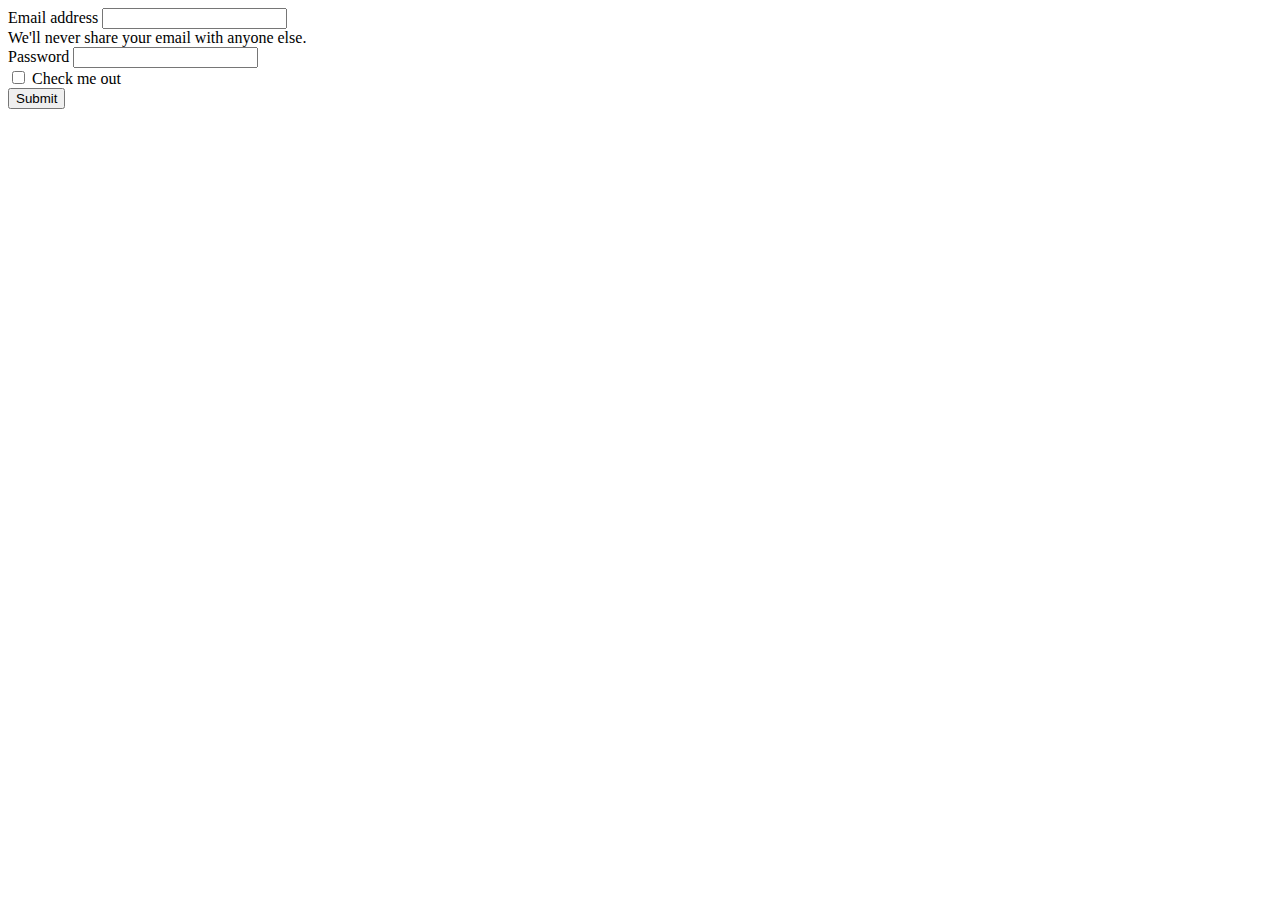
<file: bootstrap/.dist/boot.html>
<!doctype html>
<html lang="en">
  <head>
    <!-- Required meta tags -->
    <meta charset="utf-8">
    <meta name="viewport" content="width=device-width, initial-scale=1">

    <!-- Bootstrap CSS -->
    <link href="https://cdn.jsdelivr.net/npm/bootstrap@5.1.3/dist/css/bootstrap.min.css" rel="stylesheet" integrity="sha384-1BmE4kWBq78iYhFldvKuhfTAU6auU8tT94WrHftjDbrCEXSU1oBoqyl2QvZ6jIW3" crossorigin="anonymous">

    <title></title>
  </head>
  <body>
    <form>
        <div class="mb-3">
          <label for="exampleInputEmail1" class="form-label">Email address</label>
          <input type="email" class="form-control" id="exampleInputEmail1" aria-describedby="emailHelp">
          <div id="emailHelp" class="form-text">We'll never share your email with anyone else.</div>
        </div>
        <div class="mb-3">
          <label for="exampleInputPassword1" class="form-label">Password</label>
          <input type="password" class="form-control" id="exampleInputPassword1">
        </div>
        <div class="mb-3 form-check">
          <input type="checkbox" class="form-check-input" id="exampleCheck1">
          <label class="form-check-label" for="exampleCheck1">Check me out</label>
        </div>
        <button type="submit" class="btn btn-primary">Submit</button>
      </form>
    <h1></h1>

    <!-- Optional JavaScript; choose one of the two! -->

    <!-- Option 1: Bootstrap Bundle with Popper -->
    <script src="https://cdn.jsdelivr.net/npm/bootstrap@5.1.3/dist/js/bootstrap.bundle.min.js" integrity="sha384-ka7Sk0Gln4gmtz2MlQnikT1wXgYsOg+OMhuP+IlRH9sENBO0LRn5q+8nbTov4+1p" crossorigin="anonymous"></script>

    <!-- Option 2: Separate Popper and Bootstrap JS -->
    <!--
    <script src="https://cdn.jsdelivr.net/npm/@popperjs/core@2.10.2/dist/umd/popper.min.js" integrity="sha384-7+zCNj/IqJ95wo16oMtfsKbZ9ccEh31eOz1HGyDuCQ6wgnyJNSYdrPa03rtR1zdB" crossorigin="anonymous"></script>
    <script src="https://cdn.jsdelivr.net/npm/bootstrap@5.1.3/dist/js/bootstrap.min.js" integrity="sha384-QJHtvGhmr9XOIpI6YVutG+2QOK9T+ZnN4kzFN1RtK3zEFEIsxhlmWl5/YESvpZ13" crossorigin="anonymous"></script>
    -->
  </body>
</html>
</file>
